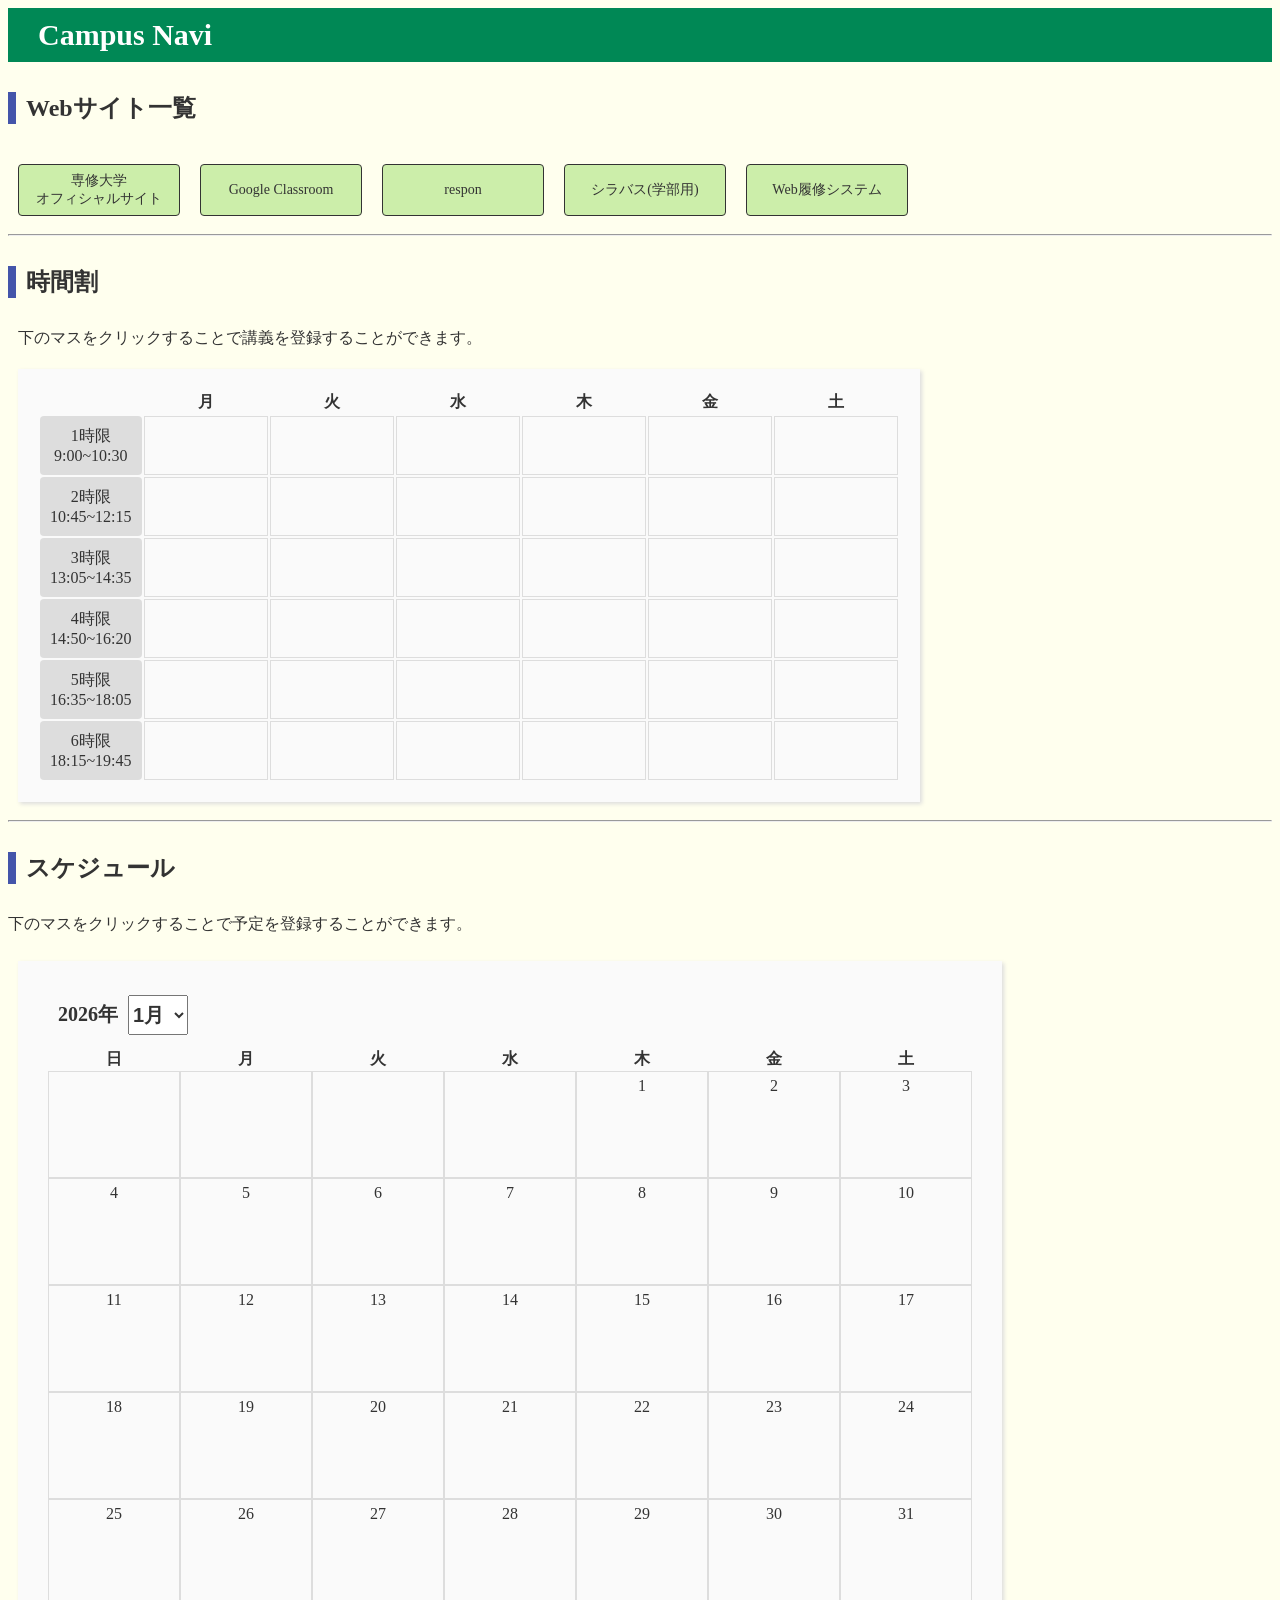
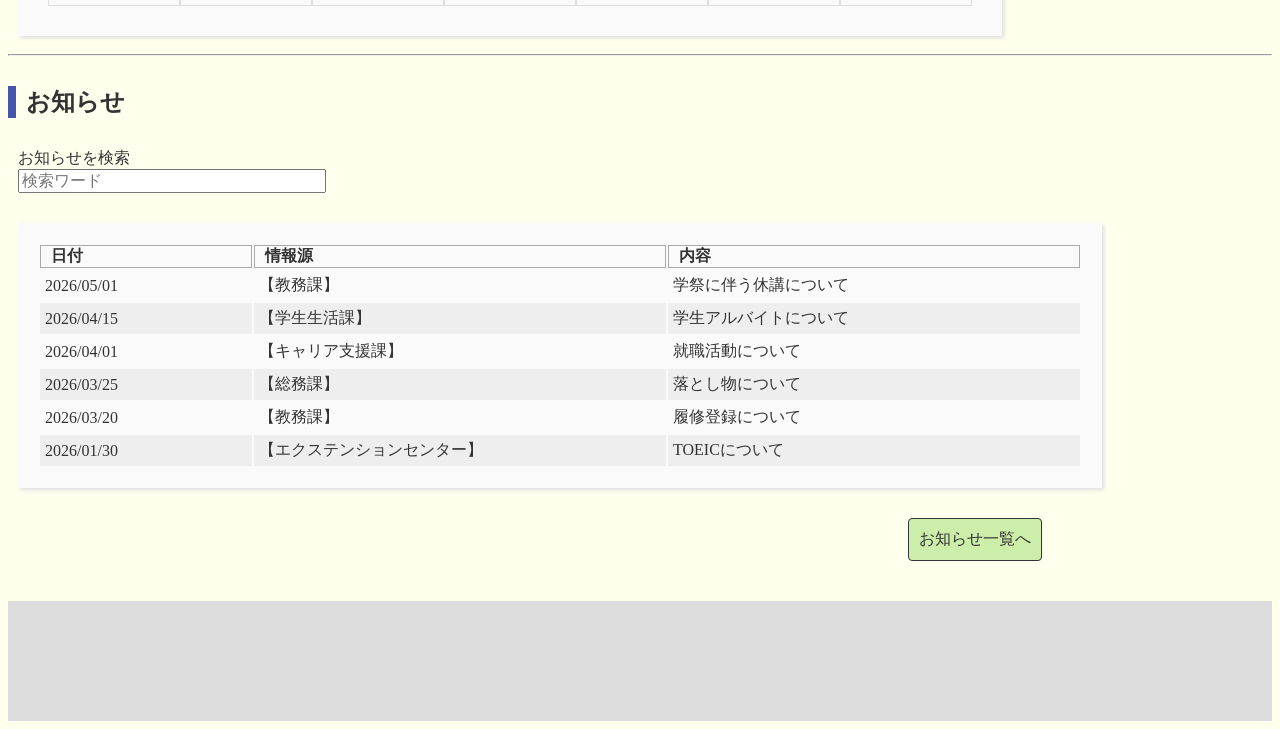
<file: index.html>
<!DOCTYPE html>
<html class="no-js" lang="ja">

<head>
    <meta charset="utf-8">
    <meta name="viewport" content="width=device,initial-scale=1.0">
    <meta name="format-detection" content="telephone=no">

    <link rel="stylesheet" href="css/style.css">

</head>

<body>

    <div class="header">
        <h1>Campus Navi</h1>
    </div>


    
    <div id="Website">
        <h2>Webサイト一覧</h2>
        <div>
            <a href="https://www.senshu-u.ac.jp/" target="_blank">専修大学<br>オフィシャルサイト</a>
            <a href="https://classroom.google.com/" target="_blank">Google Classroom</a>
            <a href="https://respon.senshu-u.ac.jp/t/login" target="_blank">respon</a>
            <a href="https://syllabus.acc.senshu-u.ac.jp/syllsenshu/top.do" target="_blank">シラバス(学部用)</a>
            <a href="https://www.senshu-u.ac.jp/campuslife/course/webregistration_wd.html#%E7%B9%A7%EF%BD%A2%E7%B9%9D%EF%BD%B3%E7%B9%A7%EF%BD%AB%E7%B9%9D%EF%BD%BC" target="_blank">Web履修システム</a>
        </div>
    </div>



    <hr>
    <div id="timetable">
        <h2>時間割</h2>
        <p>下のマスをクリックすることで講義を登録することができます。</p>

        <div class="container">
            <table>
                <tr>
                    <th></th>
                    <th>月</th>
                    <th>火</th>
                    <th>水</th>
                    <th>木</th>
                    <th>金</th>
                    <th>土</th>
                </tr>

                <tr>
                    <td class="period">1時限<br>9:00~10:30</td>
                    <td class="classbox-td"></td>
                    <td class="classbox-td"></td>
                    <td class="classbox-td"></td>
                    <td class="classbox-td"></td>
                    <td class="classbox-td"></td>
                    <td class="classbox-td"></td>
                </tr>

                <tr>
                    <td class="period">2時限<br>10:45~12:15</td>
                    <td class="classbox-td"></td>
                    <td class="classbox-td"></td>
                    <td class="classbox-td"></td>
                    <td class="classbox-td"></td>
                    <td class="classbox-td"></td>
                    <td class="classbox-td"></td>
                </tr>

                <tr>
                    <td class="period">3時限<br>13:05~14:35</td>
                    <td class="classbox-td"></td>
                    <td class="classbox-td"></td>
                    <td class="classbox-td"></td>
                    <td class="classbox-td"></td>
                    <td class="classbox-td"></td>
                    <td class="classbox-td"></td>
                </tr>

                <tr>
                    <td class="period">4時限<br>14:50~16:20</td>
                    <td class="classbox-td"></td>
                    <td class="classbox-td"></td>
                    <td class="classbox-td"></td>
                    <td class="classbox-td"></td>
                    <td class="classbox-td"></td>
                    <td class="classbox-td"></td>
                </tr>

                <tr>
                    <td class="period">5時限<br>16:35~18:05</td>
                    <td class="classbox-td"></td>
                    <td class="classbox-td"></td>
                    <td class="classbox-td"></td>
                    <td class="classbox-td"></td>
                    <td class="classbox-td"></td>
                    <td class="classbox-td"></td>
                </tr>

                <tr>
                    <td class="period">6時限<br>18:15~19:45</td>
                    <td class="classbox-td"></td>
                    <td class="classbox-td"></td>
                    <td class="classbox-td"></td>
                    <td class="classbox-td"></td>
                    <td class="classbox-td"></td>
                    <td class="classbox-td"></td>
                </tr>
            </table>

            <!-- JSから読み込む。 -->
            <div id="subject-input"></div>

        </div>
    </div>



    <hr>
    <div id="schedule">
        <h2>スケジュール</h2>
        <p>下のマスをクリックすることで予定を登録することができます。</p>

        <div class="container">
            <div id="calendar">
                <div class="month">
                    <h3>2026年</h3>
                    <select name="月" id="month-select">
                        <option value="1">1月</option>
                        <option value="2">2月</option>
                        <option value="3">3月</option>
                        <option value="4">4月</option>
                        <option value="5">5月</option>
                        <option value="6">6月</option>
                        <option value="7">7月</option>
                        <option value="8">8月</option>
                        <option value="9">9月</option>
                        <option value="10">10月</option>
                        <option value="11">11月</option>
                        <option value="12">12月</option>
                    </select>
                    </div>

                <table>
                    <tr>
                        <th>日</th>
                        <th>月</th>
                        <th>火</th>
                        <th>水</th>
                        <th>木</th>
                        <th>金</th>
                        <th>土</th>
                    </tr>

                    <!-- JSから読み込む。 -->
                    <tbody id="week"></tbody>

                </table>
            </div>

            <!-- JSから読み込む。 -->
            <div id="plan-input"></div>

        </div>
    </div>



    <hr>
    <div id="Announce">
        <h2>お知らせ</h2>

        <div id="search-input">
            <label for="search">お知らせを検索</label>
            <br><input type="text" id="search" value="" placeholder="検索ワード"></input>
        </div>

        <table>
            <tr>
                <th class="date">日付</th>
                <th class="source">情報源</th>
                <th class="content">内容</th>
            </tr>

            <tr class="Announce">
                <td class="date">2026/05/01</td>
                <td class="source">【教務課】</td>
                <td class="content">学祭に伴う休講について</td>
            </tr>

            <tr class="Announce">
                <td class="date">2026/04/15</td>
                <td class="source">【学生生活課】</td>
                <td class="content">学生アルバイトについて</td>
            </tr>

            <tr class="Announce">
                <td class="date">2026/04/01</td>
                <td class="source">【キャリア支援課】</td>
                <td class="content">就職活動について</td>
            </tr>

            <tr class="Announce"> 
                <td class="date">2026/03/25</td>  
                <td class="source">【総務課】</td>
                <td class="content">落とし物について</td>
            </tr>

            <tr class="Announce">
                <td class="date">2026/03/20</td>
                <td class="source">【教務課】</td>
                <td class="content">履修登録について</td>
            </tr>

            <tr class="Announce">
                <td class="date">2026/01/30</td>
                <td class="source">【エクステンションセンター】</td>
                <td class="content">TOEICについて</td>
            </tr>
        </table>

        <a href="Announce.html">お知らせ一覧へ</a>

    </div>



    <div class="footer">
    </div>

    <script src="js/script.js"></script>

</body>

</html>
</file>
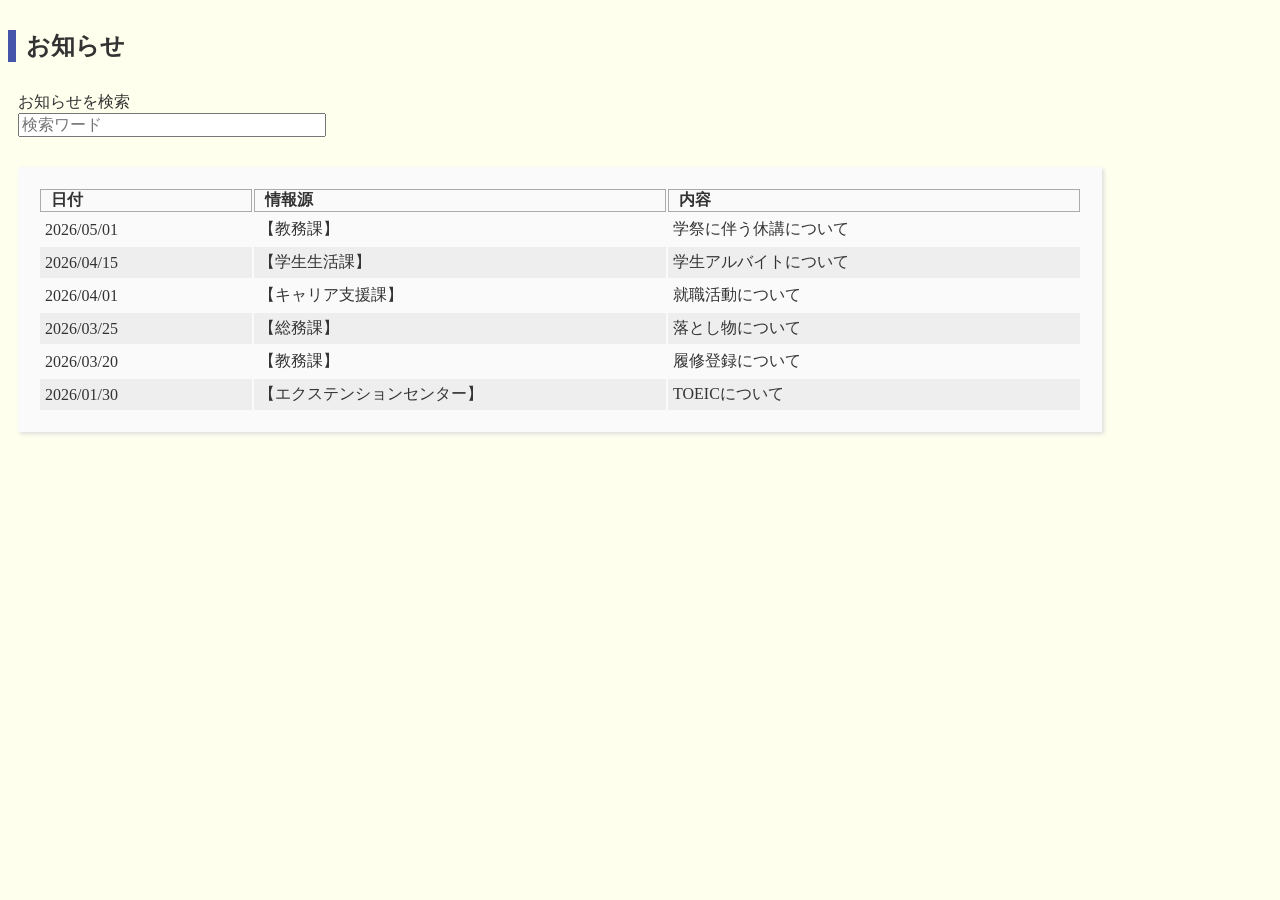
<file: announce.html>
<!DOCTYPE html>
<html class="no-js" lang="ja">

<head>
    <meta charset="utf-8">
    <meta name="viewport" content="width=device,initial-scale=1.0">
    <meta name="format-detection" content="telephone=no">

    <link rel="stylesheet" href="css/style.css">

</head>

<body>

    <div id="Announce">
        <h2>お知らせ</h2>

        <div id="search-input">
            <label for="search">お知らせを検索</label>
            <br><input type="text" id="search" value="" placeholder="検索ワード"></input>
        </div>

        <table>
            <tr>
                <th class="date">日付</th>
                <th class="source">情報源</th>
                <th class="content">内容</th>
            </tr>

            <tr class="Announce">
                <td class="date">2026/05/01</td>
                <td class="source">【教務課】</td>
                <td class="content">学祭に伴う休講について</td>
            </tr>

            <tr class="Announce">
                <td class="date">2026/04/15</td>
                <td class="source">【学生生活課】</td>
                <td class="content">学生アルバイトについて</td>
            </tr>

            <tr class="Announce">
                <td class="date">2026/04/01</td>
                <td class="source">【キャリア支援課】</td>
                <td class="content">就職活動について</td>
            </tr>

            <tr class="Announce"> 
                <td class="date">2026/03/25</td>  
                <td class="source">【総務課】</td>
                <td class="content">落とし物について</td>
            </tr>

            <tr class="Announce">
                <td class="date">2026/03/20</td>
                <td class="source">【教務課】</td>
                <td class="content">履修登録について</td>
            </tr>

            <tr class="Announce">
                <td class="date">2026/01/30</td>
                <td class="source">【エクステンションセンター】</td>
                <td class="content">TOEICについて</td>
            </tr>
        </table>
    </div>

    <script src="js/announce.js"></script>

</body>

</html>
</file>
<file: css/style.css>
@charset "UTF-8";

/* ----- 全体のレイアウト ----- */

body {
    background-color: #ffe;
}

li {
    list-style: none;
}

h1 {
    font-size: 30px;
    color: #fff;
    background-color: #085;
    padding: 10px 10px 10px 30px;
    margin: 0;
}

h2 {
    font-size: 24px;
    color: #333;
    padding: 0 0 0 10px;
    margin: 30px 0;
    border-left: 8px solid #45a;
}

h3,p,span,label,input,th,td,select {
    color: #333;
}



/* ----- Webサイト一覧のレイアウト ----- */

#Website div {
    display: flex;
}

#Website a{
    font-size: 14px;
    color: #333;
    text-decoration: none;
    text-align: center;
    background-color: #cea;
    width: 160px;
    height: 50px;
    border: 1px solid #333;
    border-radius: 4px;
    margin: 10px;
    /*親要素がコンテナ、子要素がアイテムになる。*/
    display: flex;
    align-items: center;
    justify-content: center;
}

#Website a:hover {
    opacity: 0.6;
}



/* ----- 時間割のレイアウト ----- */

#timetable p {
    margin: 0 0 0 10px;
}

.container {
    display: flex;
}

#timetable table {
    background-color: #fafafa;
    padding: 20px;
    margin: 20px 10px 10px;
    box-shadow: 2px 2px 4px #ddd;
}

#timetable .period {
    font-size: 16px;
    text-align: center;
    background-color: #ddd;
    padding: 10px;
    border-radius: 4px;
}

#timetable .classbox-td {
    font-size: 16px;
    width: 120px;
    border: 1px solid #ddd;
}

#timetable .classbox-td:hover {
    background-color: #ff9;
}

/* JS */
.classbox-td.active {
    background-color: #fc5;
}

#subject-input {
    margin: 30px 10px;
}

#subject-input input {
    font-size: 14px;
    margin: 0 0 10px 0;
    display: block;
}

#subject-input p {
    font-size: 16px;
    margin: 20px 0;

}#subject-input span {
    font-size: 16px;
    font-weight: bold;
}



/* ----- スケジュールのレイアウト ----- */

#calendar {
    background-color: #fafafa;
    padding: 20px;
    border-spacing: 0;
    margin: 10px;
    box-shadow: 2px 2px 4px #ddd;
}

#schedule .month {
    margin: 10px;
    display: flex;
}

#schedule .month h3 {
    font-size: 20px;
    padding: 10px;
    margin: 0;
}
#schedule .month select {
    font-size: 20px;
    font-weight: bold;
    width: 60px;
    height: 40px;
    margin: auto 0;
}

#schedule table {
    border-spacing: 0;
    margin: 10px;
}

/* JS */
#week td {
    font-size: 16px;
    text-align: center;
    vertical-align: top;
    width: 90px;
    height: 60px;
    padding: 5px 20px 40px 20px;
    border: 1px solid #ddd;
}

#week .date-td:hover {
    background-color: #ff9;
}

#week .date-td.active {
    background-color: #fc5;
}

#week .planBox-p {
    font-size: 16px;
    background-color: #ac8;
    border-radius: 4px;
    margin: 10px 0 0 0;
}

#plan-input {
    margin: 30px 10px;
}

#plan-input input {
    font-size: 14px;
    margin: 0 0 10px 0;
    display: block;
}

#plan-input p {
    font-size: 16px;
    margin: 20px 0;
}


#plan-input span {
    font-size: 16px;
    font-weight: bold;
}



/* ----- お知らせのレイアウト ----- */

#search-input {
    margin: 0 10px 30px ;   
}

#search-input input {
    font-size: 16px;
    width: 300px;
}

#Announce table {
    background-color: #fafafa;
    padding: 20px;
    margin: 20px 10px 10px;
    box-shadow: 2px 2px 4px #ddd;
}

#Announce th.date {
    text-align: left;
    width: 200px;
    padding: 0 0 0 10px;
    border: 1px solid #aaa;
}

#Announce th.source {
    width: 400px;
    text-align: left;
    padding: 0 0 0 10px;
    border: 1px solid #aaa;
}

#Announce th.content {
    width: 400px;
    text-align: left;
    padding: 0 0 0 10px;
    border: 1px solid #aaa;
}

#Announce td {
    padding: 5px;
}

/* JS */
#Announce .color-change td {
    background-color: #eee;  
}

/* HTML */
#Announce a {
    font-size: 16px;
    color: #333;
    text-decoration: none;
    background-color: #cea;
    display: inline-block;
    padding: 10px;
    border: 1px solid #333;
    border-radius: 4px;
    margin: 20px;
    position: relative;
    left: 880px;
}

#Announce a:hover {
    opacity: 0.6;
}

.footer {
    background-color: #ddd;
    height: 120px;
    margin: 20px 0 0 0;
}
</file>
